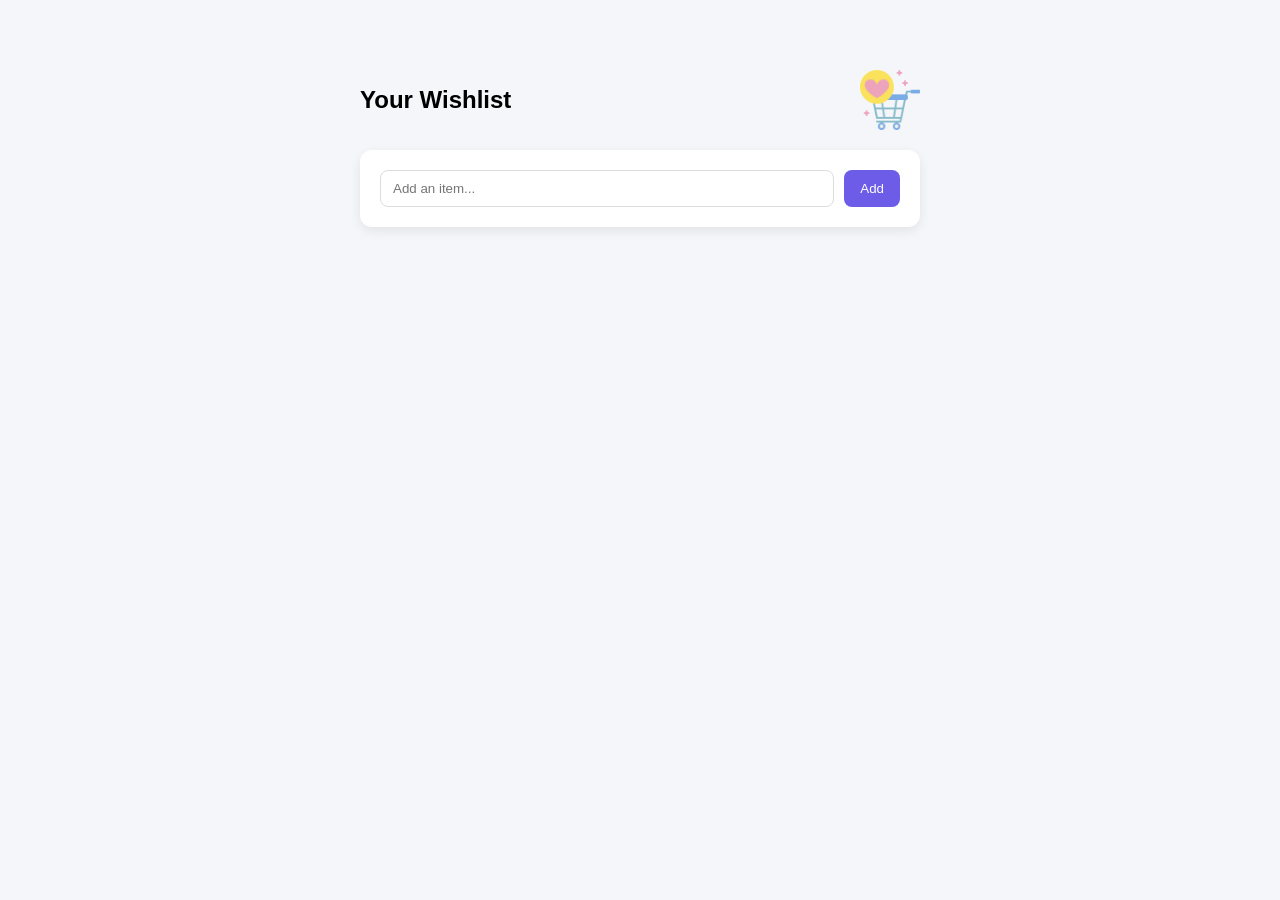
<file: index.html>
<!DOCTYPE html>
<html lang="en">
<head>
    <meta charset="UTF-8">
    <meta name="viewport" content="width=device-width, initial-scale=1.0">
    <title>Wishlist</title>
    <link rel="stylesheet" href="style.css">
</head>

<body>
    <div id="container">

        <header id="header">
            <h2>Your Wishlist</h2>
            <img src="wishlist.webp" alt="wishlist icon" height="60">
        </header>

        <div id="form-wrapper">
            <form>
                <input type="text" id = "input" placeholder="Add an item..." >
                <button type="submit" id = "button">Add</button>
            </form>

            <!-- Todo Container -->
            <div id="todo-container">
               
            </div>

        </div>

    </div>
</body>
<script src="script.js"></script>
</html>
</file>
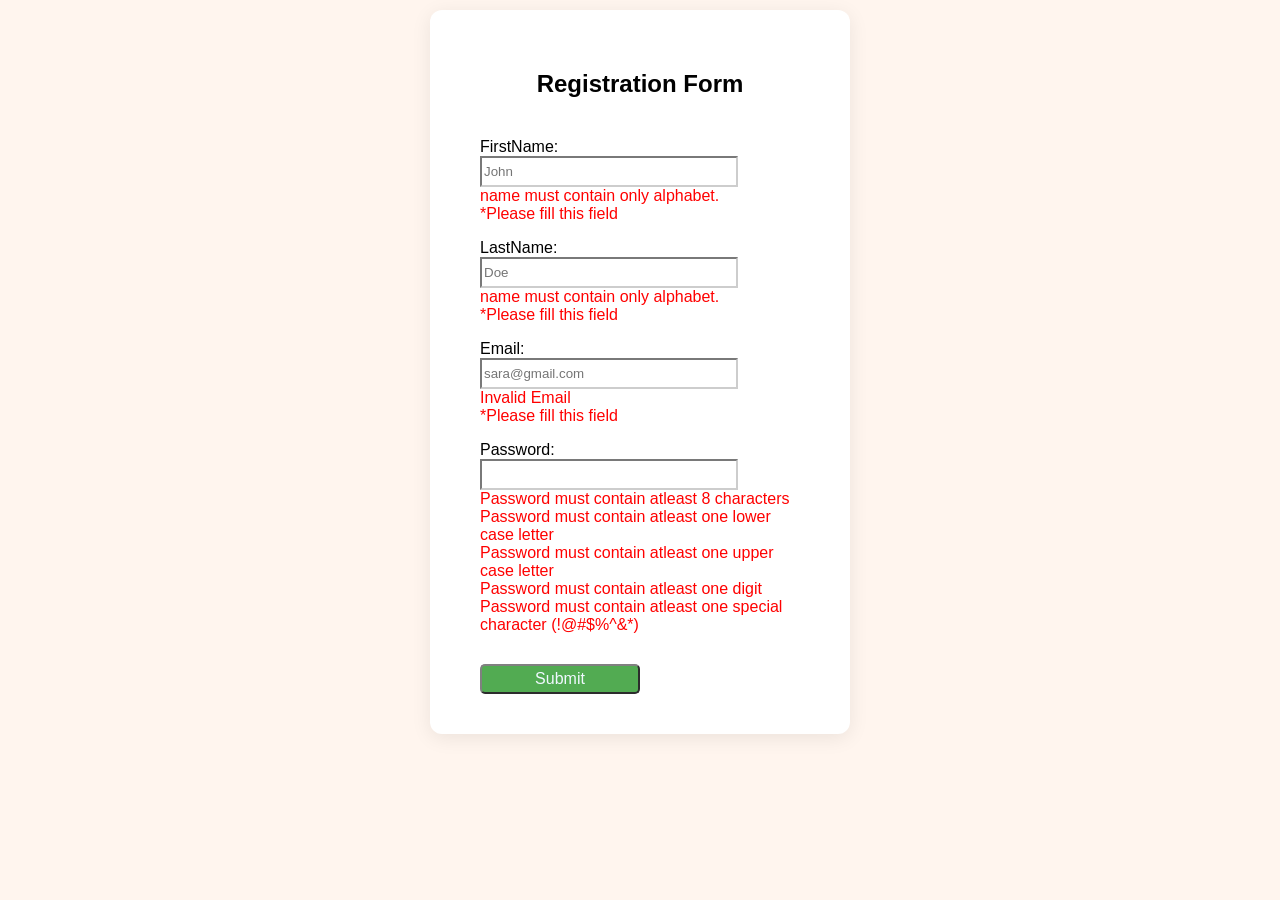
<file: regex-form-validation/index.html>
<!DOCTYPE html>
<html lang="en">
<head>
    <meta charset="UTF-8">
    <meta name="viewport" content="width=device-width, initial-scale=1.0">
    <title>Form Validation</title>
    <link rel="stylesheet" href="style.css">
</head>
<body>
    <div class="form-wrapper">
     
        <form action="" class="form">
            <h2>Registration Form </h2>
            <!--First Name-->
            <div class="first-name">
                <label for="">FirstName:</label>
                <input type="text" placeholder="John">
                <p class="error">name must contain only alphabet.
                <br> *Please fill this field </p>
                
                
            </div>

            <!--Last Name-->
            <div class="last-name">
                <label for="">LastName:</label>
                <input type="text" placeholder="Doe">
                <p class="error">name must contain only alphabet.
                <br> *Please fill this field </p>
            </div>

            <!--Email-->
            <div class="email">
                <label for="">Email:</label>
                <input type="email" placeholder="sara@gmail.com">
                <p class="error">Invalid Email
                <br> *Please fill this field </p>
            </div>
            

            <!--Password-->
            <div class="password">
                <label for="">Password:</label>
                <input type="password" >
                <ul data-error="pwd-err" class="error-message ul error" >
        <li class="list">
          Password must contain atleast 8 characters
        </li>
        <li class="list">
          Password must contain atleast one lower case letter
        </li>
        <li class="list">
          Password must contain atleast one upper case letter
        </li>
        <li class="list">Password must contain atleast one digit</li>
        <li class="list">
          Password must contain atleast one special character (!@#$%^&*)
        </li>
      </ul>
            </div>

            <button>Submit</button>
             
        </form>
    </div>
</body>
</html>
</file>
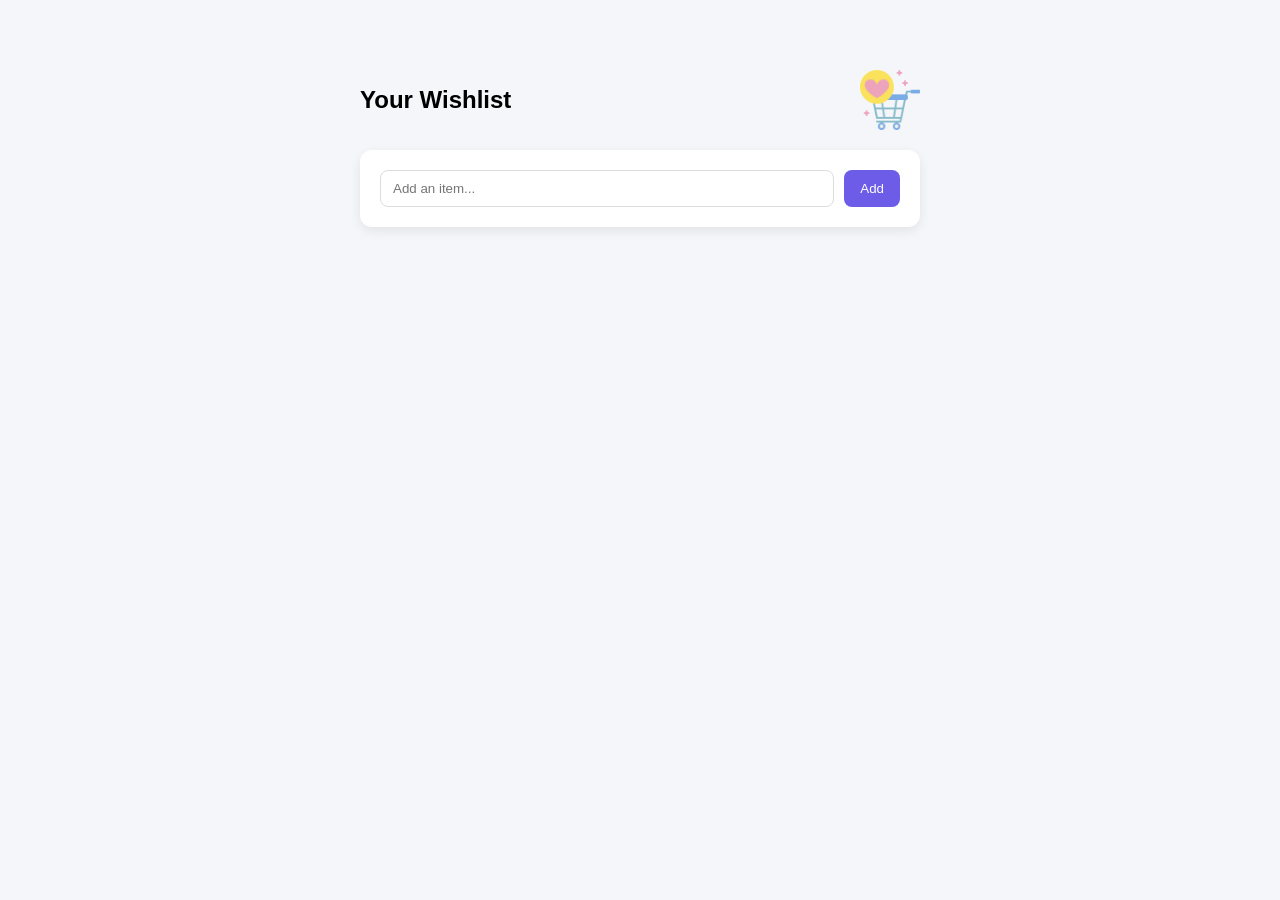
<file: wishlist-shopping-todo-app/index.html>
<!DOCTYPE html>
<html lang="en">
<head>
    <meta charset="UTF-8">
    <meta name="viewport" content="width=device-width, initial-scale=1.0">
    <title>Wishlist</title>
    <link rel="stylesheet" href="style.css">
</head>

<body>
    <div id= "container">

        <header id="header">
            <h2>Your Wishlist</h2>
            <img src="wishlist.webp" alt="wishlist icon" height="60">
        </header>

        <div id="form-wrapper">
            <form>
                <input type="text" id = "input" placeholder="Add an item..." >
                <button type="submit" id = "button">Add</button>
            </form>

            <!-- Todo Container -->
            <div id="todo-container">
                
            </div>

        </div>

    </div>
</body>
<script src="script.js"></script>
</html>
</file>
<file: style.css>
body {
    font-family: Arial, Helvetica, sans-serif;
    background: #f5f6fa;
    margin: 0;
}

* {
    box-sizing: border-box;
}

#container {
    max-width: 600px;
    margin: 50px auto;
    padding: 20px;
}

/* Header */
#header {
    display: flex;
    align-items: center;
    justify-content: space-between;
    margin-bottom: 20px;
}

#header h2 {
    margin: 0;
}

/* Form wrapper (card style) */
#form-wrapper {
    background: white;
    padding: 20px;
    border-radius: 12px;
    box-shadow: 0 4px 12px rgba(0,0,0,0.08);
}

form {
    display: flex;
    gap: 10px;
}

/* Text input */
input[type="text"] {
    flex: 1;
    padding: 10px 12px;
    border: 1px solid #ddd;
    border-radius: 8px;
    outline: none;
    transition: 0.2s;
}

input[type="text"]:focus {
    border-color: #6c5ce7;
}

/* Add button */
button {
    padding: 10px 16px;
    background: #6c5ce7;
    color: white;
    border: none;
    border-radius: 8px;
    cursor: pointer;
    transition: 0.2s;
}

button:hover {
    background: #5949d6;
}

/* Todo item row */
.todo-item {
    display: flex;
    align-items: center;
    gap: 10px;
    width: 100%;
    margin: 10px 0;
}

.todo-item p {
    margin: 0;
    flex: 1;
}

.todo-item input[type="checkbox"] {
    flex: none;
    width: 18px;
    height: 18px;
    margin: 0;
}

/* Delete button */
.todo-item button {
    padding: 4px 10px;
    font-size: 13px;
    background: #e74c3c;
    flex: none;
}

.todo-item button:hover {
    background: #c0392b;
}
</file>
<file: regex-form-validation/style.css>
body {
    display: flex;
    justify-content: center;
    margin: 0 auto;
    background-color: seashell;
    font-family: Arial, Helvetica, sans-serif;
}

.form-wrapper {
    width: fit-content;
    margin-top: 10px;
    /* remove the plain black border, let the form carry the visual weight */
}

input{
    width: 250px;
    height: 25px;
    border-color:rgb(205, 205, 205);
}

form {
    border-radius: 12px;
    background-color: white;
    padding: 40px 50px;
    max-width: 320px;
    box-shadow: 0 4px 20px rgba(0, 0, 0, 0.08); /* soft shadow instead of hard border */
}
form *{
    
    display: block;
  
}

form h2{
    margin-bottom: 40px;
    text-align: center;
}

.error{
    color: red;
    margin-top: 0;
}

form ul{
    margin: 0;
    padding: 0;
  
}

button{
    background-color: rgb(82, 171, 82);
    border-radius: 5px;
    margin-top: 30px;
    color: aliceblue;
    width: 50%;
    height: 30px;
    font-size: 16px;
    border-color: grey;
}
</file>
<file: wishlist-shopping-todo-app/style.css>
body {
    font-family: Arial, Helvetica, sans-serif;
    background: #f5f6fa;
    margin: 0;
}

* {
    box-sizing: border-box;
}

#container {
    max-width: 600px;
    margin: 50px auto;
    padding: 20px;
}

/* Header */
#header {
    display: flex;
    align-items: center;
    justify-content: space-between;
    margin-bottom: 20px;
}

#header h2 {
    margin: 0;
}

/* Form wrapper (card style) */
#form-wrapper {
    background: white;
    padding: 20px;
    border-radius: 12px;
    box-shadow: 0 4px 12px rgba(0,0,0,0.08);
}

form {
    display: flex;
    gap: 10px;
}

/* Text input */
input[type="text"] {
    flex: 1;
    padding: 10px 12px;
    border: 1px solid #ddd;
    border-radius: 8px;
    outline: none;
    transition: 0.2s;
}

input[type="text"]:focus {
    border-color: #6c5ce7;
}

/* Add button */
button {
    padding: 10px 16px;
    background: #6c5ce7;
    color: white;
    border: none;
    border-radius: 8px;
    cursor: pointer;
    transition: 0.2s;
}

button:hover {
    background: #5949d6;
}

/* Todo item row */
.todo-item {
    display: flex;
    align-items: center;
    gap: 10px;
    width: 100%;
    margin: 10px 0;
}

.todo-item p {
    margin: 0;
    flex: 1;
}

.todo-item input[type="checkbox"] {
    flex: none;
    width: 18px;
    height: 18px;
    margin: 0;
}

/* Delete button */
.todo-item button {
    padding: 4px 10px;
    font-size: 13px;
    background: #e74c3c;
    flex: none;
}

.todo-item button:hover {
    background: #c0392b;
}
</file>
